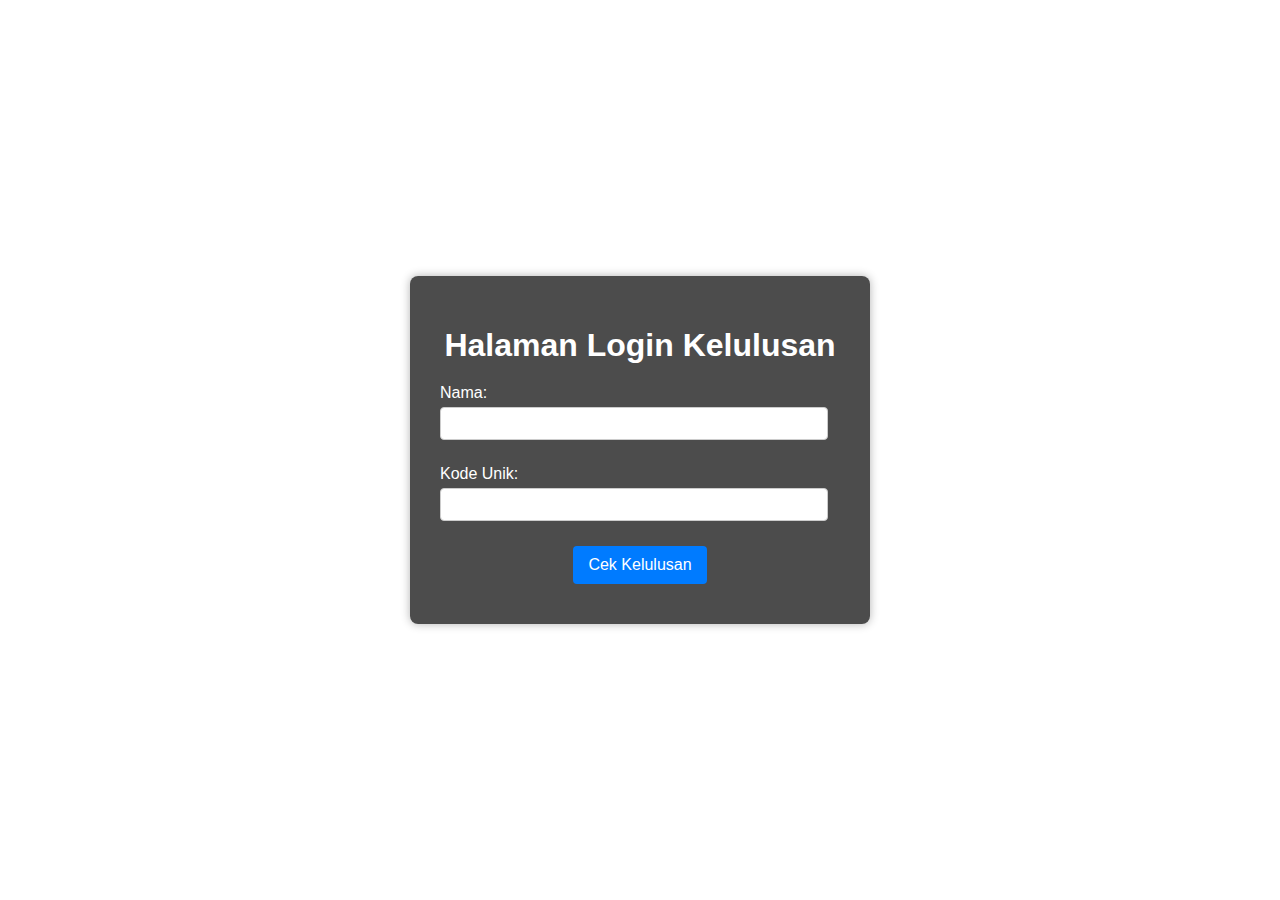
<file: index.html>
<!DOCTYPE html>
<html lang="id">
<head>
    <meta charset="UTF-8">
    <meta name="viewport" content="width=device-width, initial-scale=1.0">
    <title>Login Kelulusan</title>
    <link rel="stylesheet" href="style.css">
</head>
<body>
    <div class="container">
        <h1>Halaman Login Kelulusan</h1>
        <form id="loginForm">
            <div class="form-group">
                <label for="nama">Nama:</label>
                <input type="text" id="nama" name="nama" required>
            </div>
            <div class="form-group">
                <label for="kode">Kode Unik:</label>
                <input type="password" id="kode" name="kode" required>
            </div>
            <button type="submit">Cek Kelulusan</button>
            <div id="error-message" class="error"></div>
        </form>
    </div>
    <script src="script.js"></script>
</body>
</html>
</file>
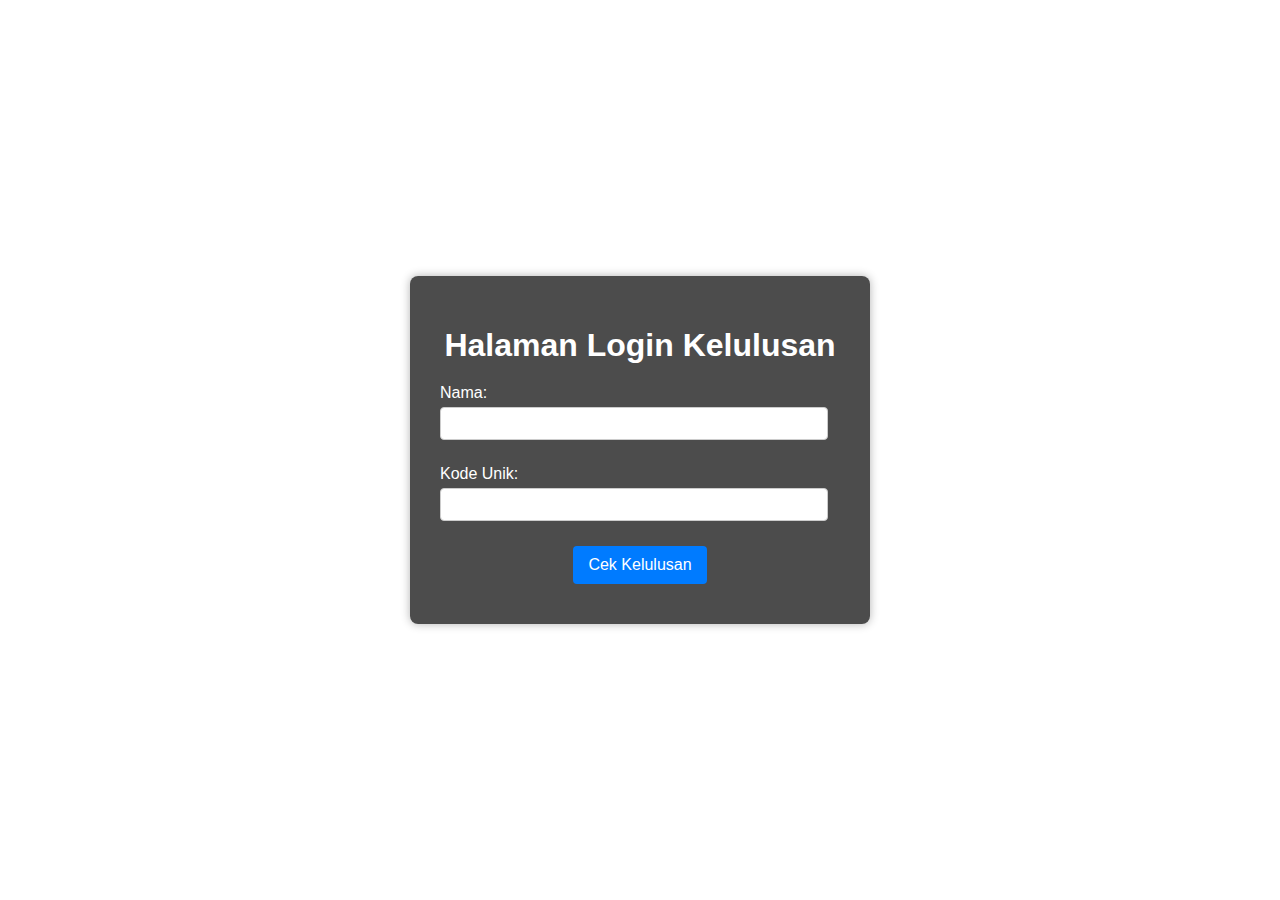
<file: lulus.html>
<!DOCTYPE html>
<html lang="id">
<head>
    <meta charset="UTF-8">
    <meta name="viewport" content="width=device-width, initial-scale=1.0">
    <title>Selamat Lulus!</title>
    <link rel="stylesheet" href="style.css">
</head>
<body>
    <div class="container lulus-page">
        <h1>Selamat, Anda Lulus!</h1>
        <div id="info-kelulusan"></div>
        <p>Perjalanan belum selesai, awal cerita indah baru saja di mulai. Semoga sukses selalu di masa depan!</p>
    </div>
    <audio id="backsound" src="tabidachi_no_uta.mp3" loop></audio>
    <script>
        const backsound = document.getElementById('backsound');
        backsound.play();

        // Mendapatkan informasi nama dari localStorage (setelah login berhasil)
        const namaLulus = localStorage.getItem('namaLulus');
        const infoKelulusanDiv = document.getElementById('info-kelulusan');
        if (namaLulus) {
            infoKelulusanDiv.textContent = `Selamat, ${namaLulus}! Anda telah dinyatakan lulus dari MTs Unggulan Minhajut Tholabah angkatan 2025.`;
        } else {
            // Jika tidak ada nama, mungkin belum login, arahkan kembali ke halaman login
            window.location.href = 'index.html';
        }
    </script>
</body>
</html>
</file>
<file: style.css>
body {
    font-family: sans-serif;
    margin: 0;
    background-image: url('gunung_slamet.jpg') 
    background-size: cover;
    background-position: center;
    color: white;
    display: flex;
    justify-content: center;
    align-items: center;
    min-height: 100vh;
}

.container {
    background-color: rgba(0, 0, 0, 0.7);
    padding: 30px;
    border-radius: 8px;
    box-shadow: 0 0 10px rgba(0, 0, 0, 0.3);
    text-align: center;
    width: 80%;
    max-width: 400px;
}

h1 {
    margin-bottom: 20px;
}

.form-group {
    margin-bottom: 15px;
    text-align: left;
}

label {
    display: block;
    margin-bottom: 5px;
}

input[type="text"],
input[type="password"] {
    width: calc(100% - 12px);
    padding: 8px;
    border: 1px solid #ccc;
    border-radius: 4px;
    box-sizing: border-box;
    margin-bottom: 10px;
    color: black; /* Ensure text is readable on the background */
}

button {
    background-color: #007bff;
    color: white;
    padding: 10px 15px;
    border: none;
    border-radius: 4px;
    cursor: pointer;
    font-size: 16px;
}

button:hover {
    background-color: #0056b3;
}

.error {
    color: red;
    margin-top: 10px;
}

.lulus-page {
    max-width: 600px;
}

.lulus-page h1 {
    margin-top: 0;
    margin-bottom: 30px;
}

#info-kelulusan {
    font-size: 1.2em;
    margin-bottom: 20px;
}
</file>
